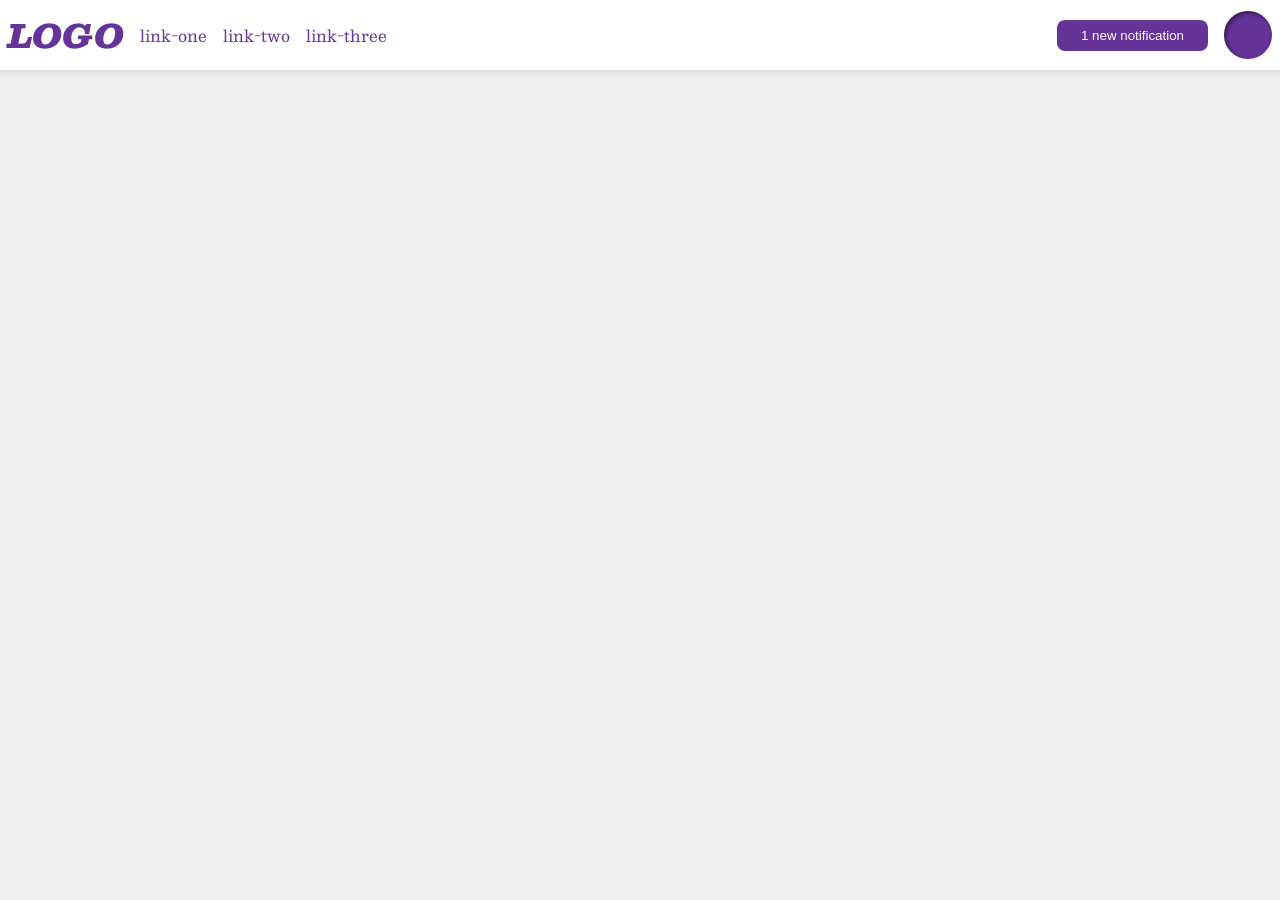
<file: foundations/flex/03-flex-header-2/index.html>
<!DOCTYPE html>
<html lang="en">
  <head>
    <meta charset="UTF-8">
    <meta http-equiv="X-UA-Compatible" content="IE=edge">
    <meta name="viewport" content="width=device-width, initial-scale=1.0">
    <title>Flex Header 2</title>
    <link rel="stylesheet" href="style.css">
  </head>
  <body>
    <div class="header">
      <div class="header-items">
        <div class="logo">
          LOGO
        </div>
        <ul class="links">
          <li><a href="https://google.com">link-one</a></li>
          <li><a href="https://google.com">link-two</a></li>
          <li><a href="https://google.com">link-three</a></li>
        </ul>
      </div>
      <div class="header-items">
        <button class="notifications">
          1 new notification
        </button>
        <div class="profile-image"></div>
      </div>
    </div>
  </body>
</html>
</file>
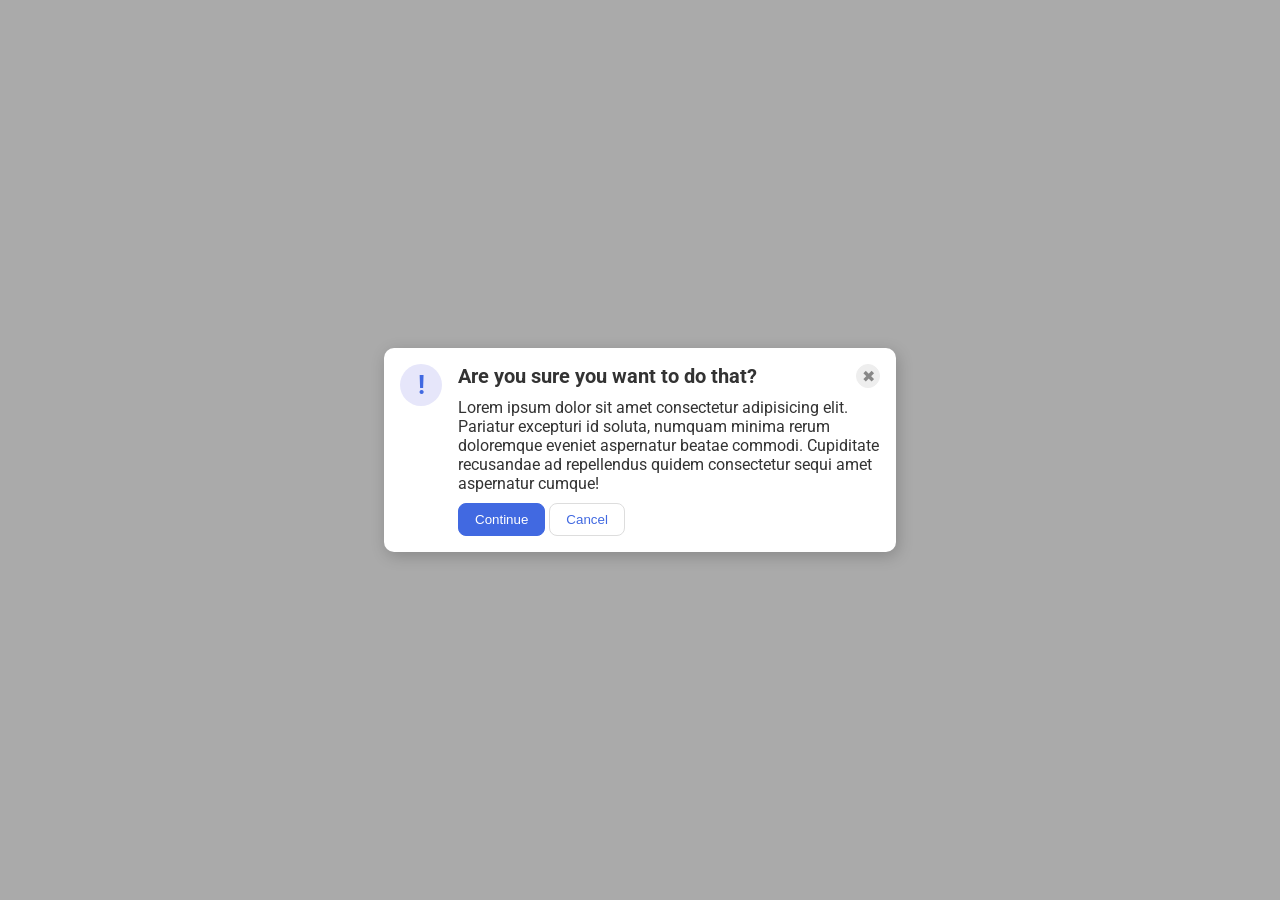
<file: foundations/flex/05-flex-modal/index.html>
<!DOCTYPE html>
<html lang="en">
  <head>
    <meta charset="UTF-8">
    <meta http-equiv="X-UA-Compatible" content="IE=edge">
    <meta name="viewport" content="width=device-width, initial-scale=1.0">
    <link rel="stylesheet" href="style.css">
    <title>Modal</title>
  </head>
  <body>
    <div class="modal container">
      <div class="icon">!</div>
      <div class="container main">
        <div class="header container">Are you sure you want to do that?
          <button class="close-button">✖</button>
        </div>
        <div class="text">Lorem ipsum dolor sit amet consectetur adipisicing elit. Pariatur excepturi id soluta, numquam minima rerum doloremque eveniet aspernatur beatae commodi. Cupiditate recusandae ad repellendus quidem consectetur sequi amet aspernatur cumque!</div>
        <div>
          <button class="continue">Continue</button>
          <button class="cancel">Cancel</button>
        </div>
      </div>
    </div>
  </body>
</html>
</file>
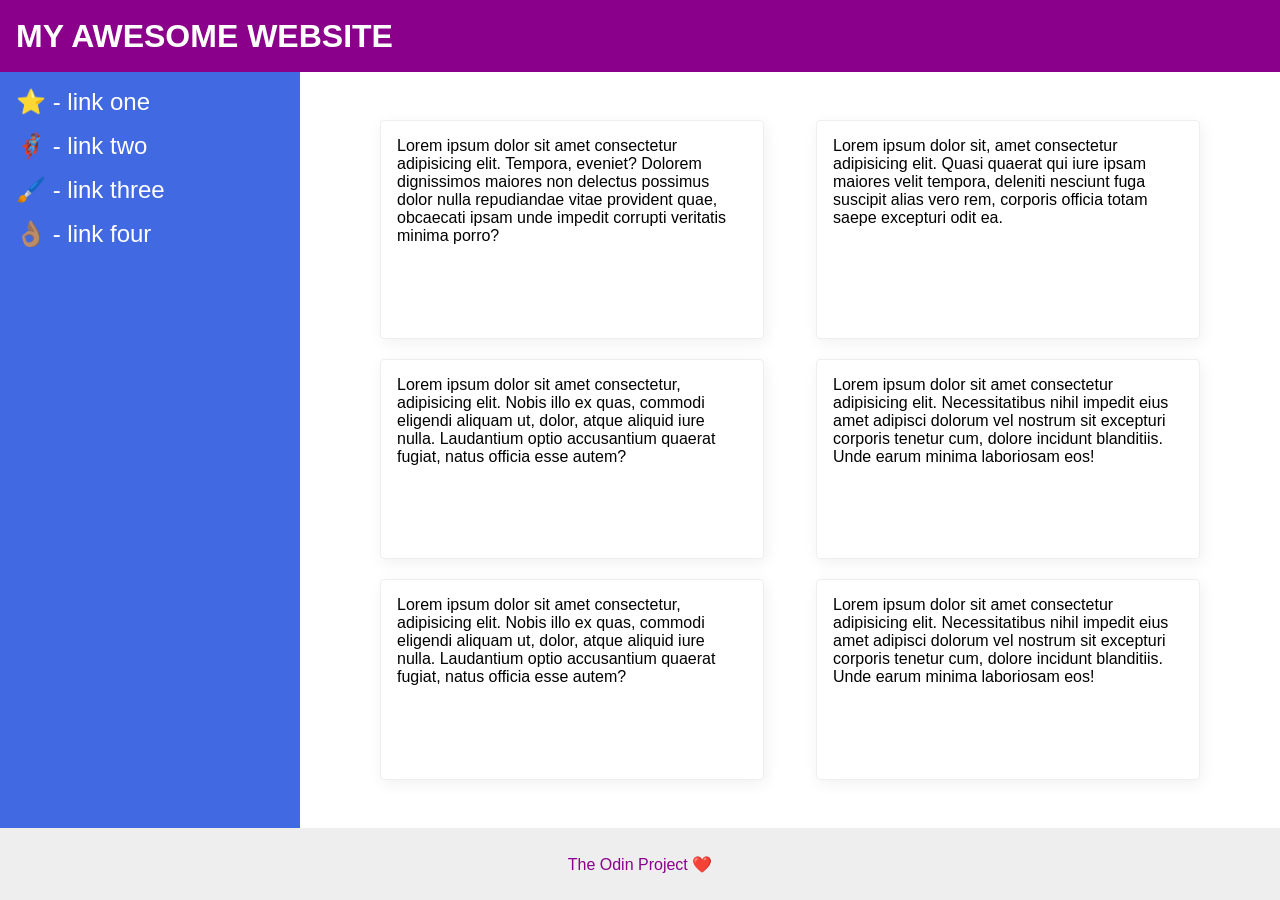
<file: foundations/flex/07-flex-layout-2/index.html>
<!DOCTYPE html>
<html lang="en">
  <head>
    <meta charset="UTF-8">
    <meta http-equiv="X-UA-Compatible" content="IE=edge">
    <meta name="viewport" content="width=device-width, initial-scale=1.0">
    <title>The Holy Grail</title>
    <link rel="stylesheet" href="style.css">
  </head>
  <body>
    <div class="header">
      MY AWESOME WEBSITE
    </div>
    
    <div class="content">
      <div class="sidebar">
        <ul>
          <li><a href="#">⭐ - link one</a></li>
          <li><a href="#">🦸🏽‍♂️ - link two</a></li>
          <li><a href="#">🖌️ - link three</a></li>
          <li><a href="#">👌🏽 - link four</a></li>
        </ul>
      </div>
      <div class="cards">
        <div class="card">Lorem ipsum dolor sit amet consectetur adipisicing elit. Tempora, eveniet? Dolorem dignissimos maiores non delectus possimus dolor nulla repudiandae vitae provident quae, obcaecati ipsam unde impedit corrupti veritatis minima porro?</div>
        <div class="card">Lorem ipsum dolor sit, amet consectetur adipisicing elit. Quasi quaerat qui iure ipsam maiores velit tempora, deleniti nesciunt fuga suscipit alias vero rem, corporis officia totam saepe excepturi odit ea.</div>
        <div class="card">Lorem ipsum dolor sit amet consectetur, adipisicing elit. Nobis illo ex quas, commodi eligendi aliquam ut, dolor, atque aliquid iure nulla. Laudantium optio accusantium quaerat fugiat, natus officia esse autem?</div>
        <div class="card">Lorem ipsum dolor sit amet consectetur adipisicing elit. Necessitatibus nihil impedit eius amet adipisci dolorum vel nostrum sit excepturi corporis tenetur cum, dolore incidunt blanditiis. Unde earum minima laboriosam eos!</div>
        <div class="card">Lorem ipsum dolor sit amet consectetur, adipisicing elit. Nobis illo ex quas, commodi eligendi aliquam ut, dolor, atque aliquid iure nulla. Laudantium optio accusantium quaerat fugiat, natus officia esse autem?</div>
        <div class="card">Lorem ipsum dolor sit amet consectetur adipisicing elit. Necessitatibus nihil impedit eius amet adipisci dolorum vel nostrum sit excepturi corporis tenetur cum, dolore incidunt blanditiis. Unde earum minima laboriosam eos!</div>
      </div>
    </div>

    <div class="footer">
      The Odin Project ❤️
    </div>
  </body>
</html>
</file>
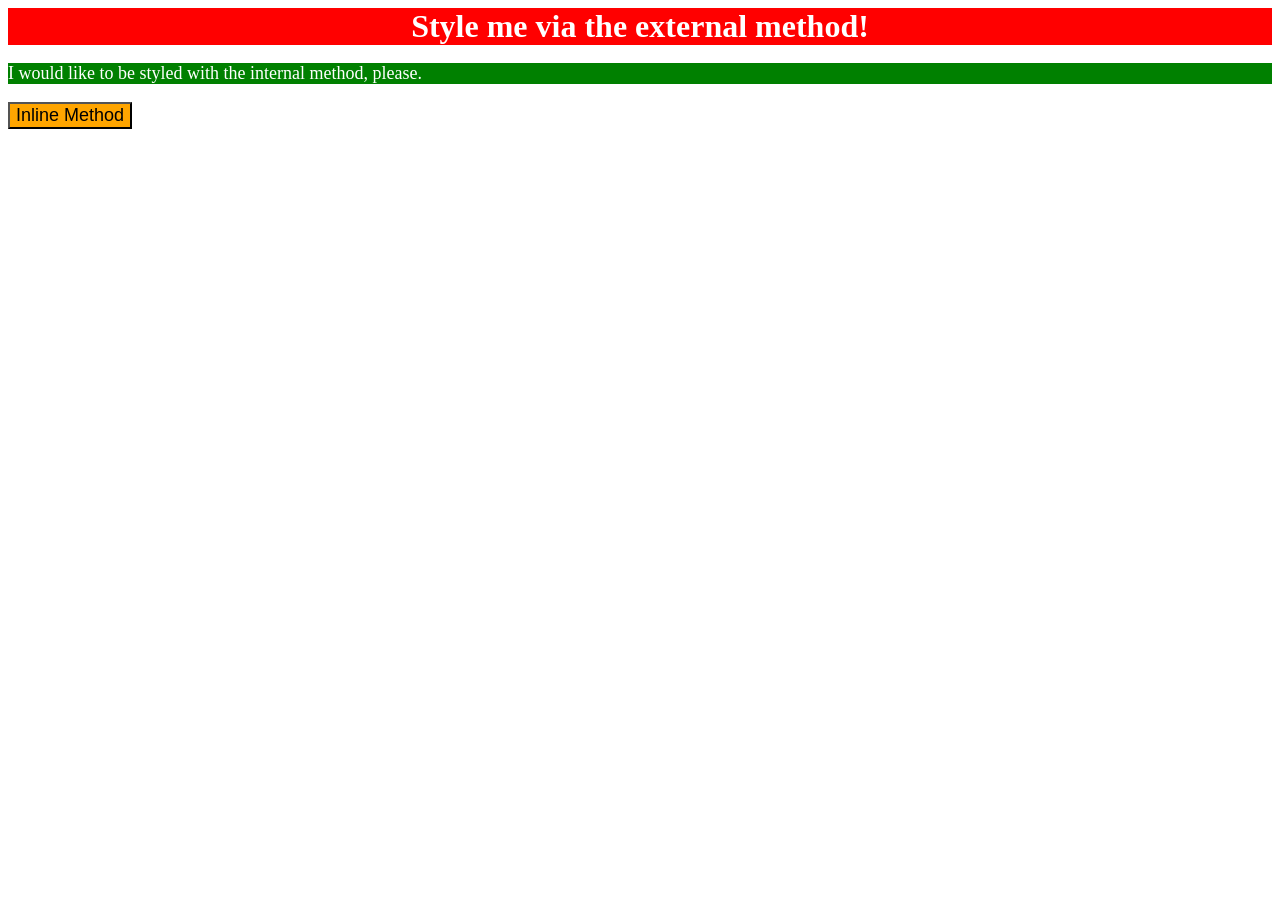
<file: foundations/intro-to-css/01-css-methods/index.html>
<!DOCTYPE html>
<html lang="en">
  <head>
    <meta charset="UTF-8">
    <meta http-equiv="X-UA-Compatible" content="IE=edge">
    <meta name="viewport" content="width=device-width, initial-scale=1.0">
    <link rel="stylesheet" href="style.css">
    <style>
      p {
        background-color: green;
        color: white;
        font-size: 18px;
      }
    </style>
    <title>Methods for Adding CSS</title>
  </head>
  <body>
    <div>Style me via the external method!</div>
    <p>I would like to be styled with the internal method, please.</p>
    <button style="background: orange; font-size: 18px;">Inline Method</button>
  </body>
</html>
</file>
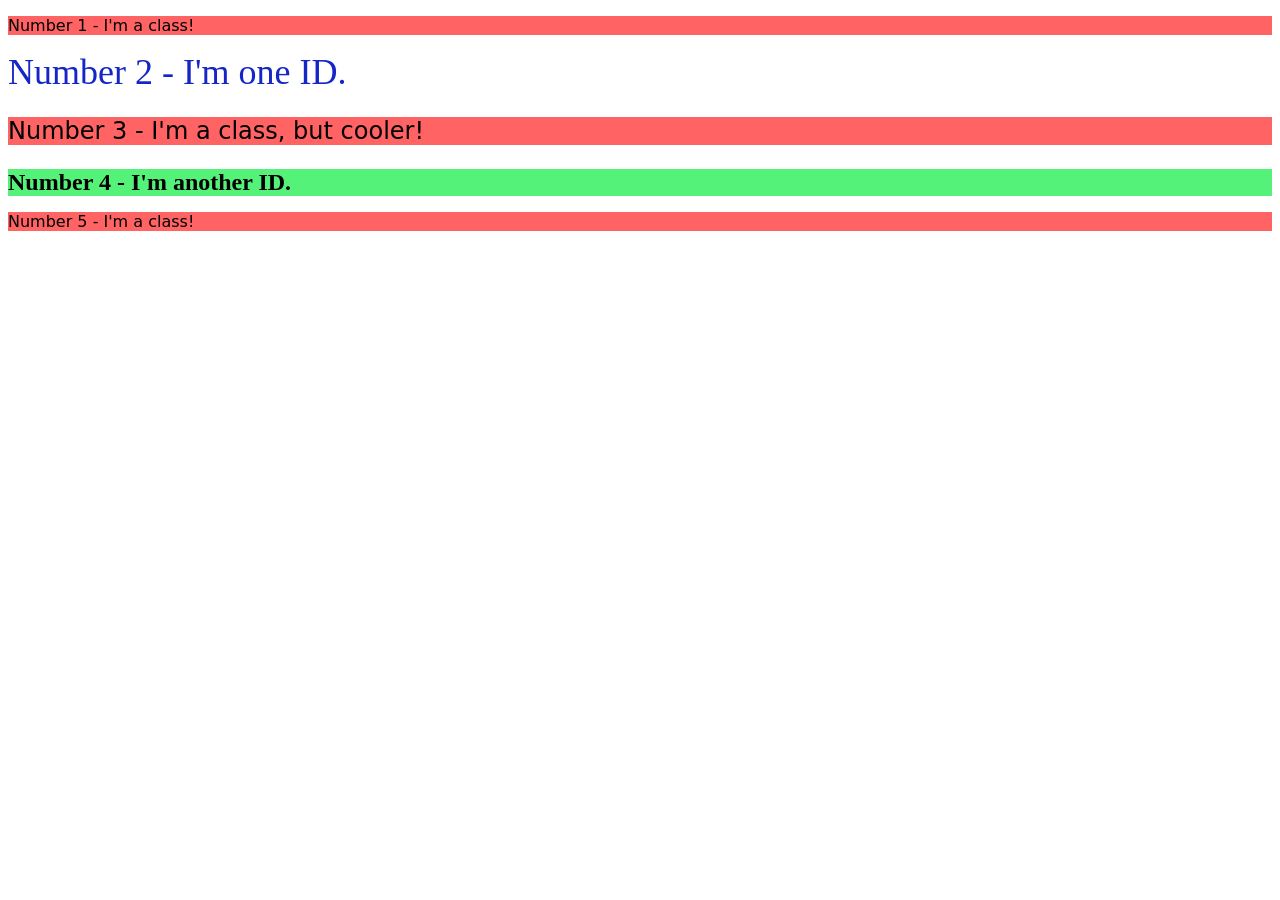
<file: foundations/intro-to-css/02-class-id-selectors/index.html>
<!DOCTYPE html>
<html lang="en">
  <head>
    <meta charset="UTF-8">
    <meta http-equiv="X-UA-Compatible" content="IE=edge">
    <meta name="viewport" content="width=device-width, initial-scale=1.0">
    <title>Class and ID Selectors</title>
    <link rel="stylesheet" href="style.css">
  </head>
  <body>
    <p class="odd">Number 1 - I'm a class!</p>
    <div id="number-two">Number 2 - I'm one ID.</div>
    <p class="odd third">Number 3 - I'm a class, but cooler!</p>
    <div id="number-four">Number 4 - I'm another ID.</div>
    <p class="odd">Number 5 - I'm a class!</p>
  </body>
</html>
</file>
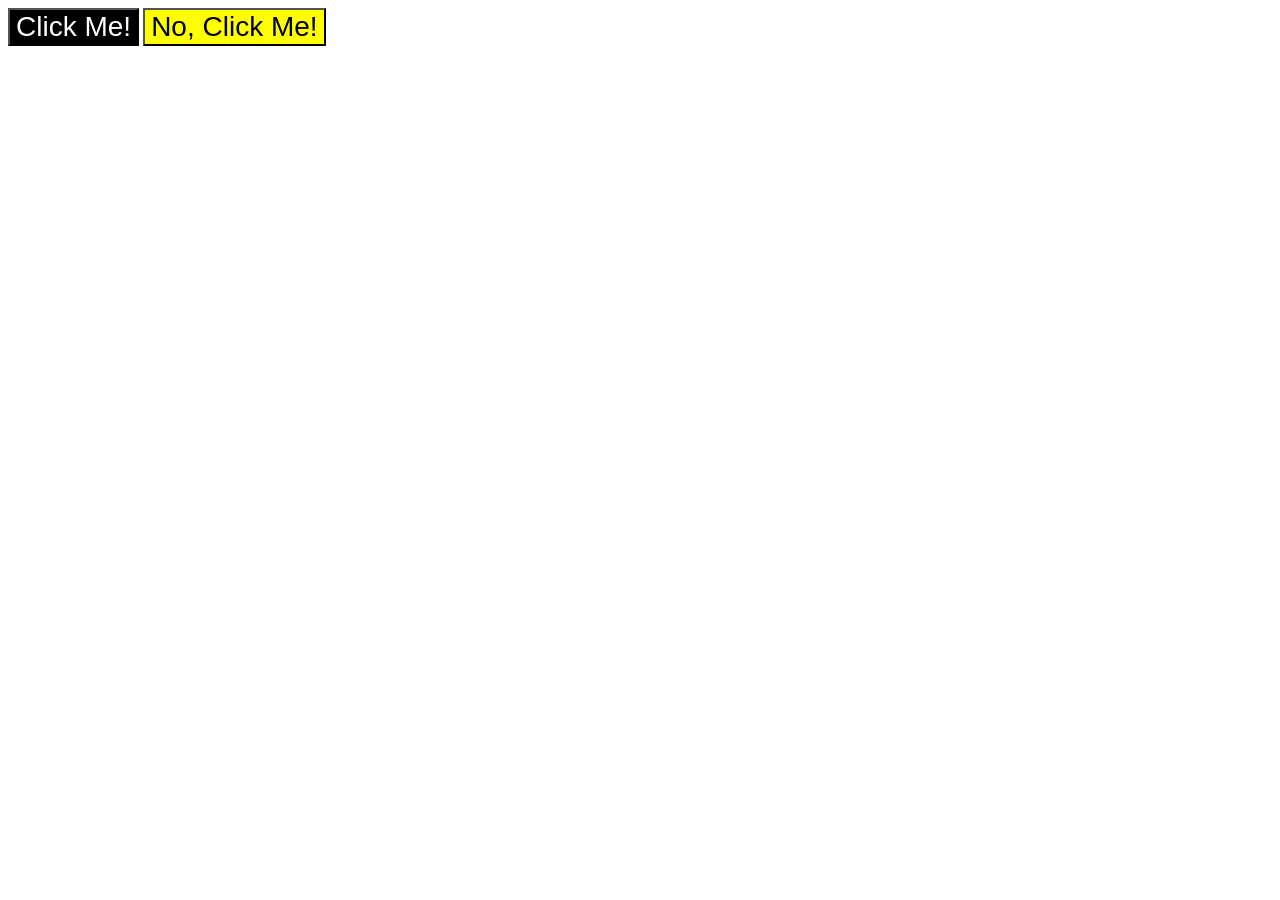
<file: foundations/intro-to-css/03-grouping-selectors/index.html>
<!DOCTYPE html>
<html lang="en">
  <head>
    <meta charset="UTF-8">
    <meta http-equiv="X-UA-Compatible" content="IE=edge">
    <meta name="viewport" content="width=device-width, initial-scale=1.0">
    <title>Grouping Selectors</title>
    <link rel="stylesheet" href="style.css">
  </head>
  <body>
    <button class="first">Click Me!</button>
    <button class="second">No, Click Me!</button>
  </body>
</html>
</file>
<file: foundations/flex/03-flex-header-2/style.css>
/* this is some magical font-importing.  
you'll learn about it later. */
@import url('https://fonts.googleapis.com/css2?family=Besley:ital,wght@0,400;1,900&display=swap');

body {
  margin: 0;
  background: #eee;
  font-family: Besley, serif;
}

.header {
  background: white;
  border-bottom: 1px solid #ddd;
  box-shadow: 0 0 8px rgba(0,0,0,.1);
  display: flex;
  justify-content: space-between;
  align-items: center;
  padding: 8px;
}

.header-items{
  display: flex;
  align-items: center;
  gap: 16px;
}

.profile-image {
  background: rebeccapurple;
  box-shadow: inset 2px 2px 4px rgba(0,0,0,.5);
  border-radius: 50%;
  width: 48px;
  height: 48px;
  flex: 0 0 auto;
}

.logo {
  color: rebeccapurple;
  font-size: 32px;
  font-weight: 900;
  font-style: italic;
}

button {
  border: none;
  border-radius: 8px;
  background: rebeccapurple;
  color: white;
  padding: 8px 24px;
}

a {
  /* this removes the line under our links */
  text-decoration: none;
  color: rebeccapurple;
}

ul {
  list-style-type: none;
  display: flex;
  margin: 0;
  padding: 0;
  gap: 16px;
}
</file>
<file: foundations/flex/05-flex-modal/style.css>
@import url('https://fonts.googleapis.com/css2?family=Roboto:wght@400;700&display=swap');

html, body {
  height: 100%;
}

body {
  font-family: Roboto, sans-serif;
  margin: 0;
  background: #aaa;
  color: #333;
  /* I'll give you this one for free lol */
  display: flex;
  align-items: center;
  justify-content: center;
}

.modal {
  background: white;
  width: 480px;
  border-radius: 10px;
  box-shadow: 2px 4px 16px rgba(0,0,0,.2);
  padding: 16px;
}

.icon {
  color: royalblue;
  font-size: 26px;
  font-weight: 700;
  background: lavender;
  width: 42px;
  height: 42px;
  border-radius: 50%;
  display: flex;
  align-items: center;
  justify-content: center;
  flex-shrink: 0;
}

.close-button {
  background: #eee;
  border-radius: 50%;
  color: #888;
  font-weight: 400;
  font-size: 16px;
  height: 24px;
  width: 24px;
  display: flex;
  align-items: center;
  justify-content: center;
  border: 1px solid #eee;
  padding: 0;
}

button {
  cursor: pointer;
  padding: 8px 16px;
  border-radius: 8px;
}

button.continue {
  background: royalblue;
  border: 1px solid royalblue;
  color: white;
}

button.cancel {
  background: white;
  border: 1px solid #ddd;
  color: royalblue;
}

.container{
  display: flex;
  gap: 16px;
}

.container.header{
  justify-content: space-between;
  align-items: center;
}

.header{
  font-size: 20px;
  font-weight: bold;
}

.container.main{
  flex-direction: column;
  gap: 10px;
}
</file>
<file: foundations/flex/07-flex-layout-2/style.css>
body {
  font-family: -apple-system, BlinkMacSystemFont, 'Segoe UI', Roboto, Oxygen, Ubuntu, Cantarell, 'Open Sans', 'Helvetica Neue', sans-serif;
  margin: 0;
  min-height: 100vh;
  display: flex;
  flex-direction: column;
  justify-content: space-between;
}

.header {
  height: 72px;
  background: darkmagenta;
  color: white;
  display: flex;
  align-items: center;
  padding: 0 16px;
  font-size: 32px;
  font-weight: 900;
}

.footer {
  height: 72px;
  background: #eee;
  color: darkmagenta;
  display: flex;
  justify-content: center;
  align-items: center;
}

.sidebar {
  width: 300px;
  background: royalblue;
  box-sizing: border-box;
  flex: 0 0 300px;
  padding: 16px;
}

.card {
  border: 1px solid #eee;
  box-shadow: 2px 4px 16px rgba(0,0,0,.06);
  border-radius: 4px;
  flex: 0 0 350px;
  padding: 16px;
}

.content{
  display: flex;
  flex: auto;
}

.cards {
  padding: 48px;
  display: flex;
  flex: 1 1 auto;
  flex-wrap: wrap;
  justify-content: space-evenly;
  align-items: stretch;
  gap: 20px;
}

ul {
  list-style: none;
  margin: 0;
  padding: 0;
}

li {
  margin-bottom: 16px;
}

a {
  text-decoration: none;
  font-size: 24px;
  color: white;
}
</file>
<file: foundations/intro-to-css/01-css-methods/style.css>
div {
    background-color: red;
    color: white;
    font-size: 32px;
    text-align: center;
    font-weight: bold;
}
</file>
<file: foundations/intro-to-css/02-class-id-selectors/style.css>
/* Add CSS Styling */
.odd {
    background-color: #FF6363;
    font-family: Verdana, 'DejaVu Sans', sans-serif;
}

.third,
#number-four{
    font-size: 24px;
}

#number-two{
    color: rgb(20, 38, 199);
    font-size: 36px;
}

#number-four{
    background-color: hsl(134, 86%, 64%);
    font-weight: bold;
}
</file>
<file: foundations/intro-to-css/03-grouping-selectors/style.css>
/* Add CSS Styling */
.first,
.second{
    font-size: 28px;
    font-family: Helvetica, "Times New Roman", sans-serif;
}

.first{
    background-color: black;
    color: white;
}

.second{
    background-color: yellow;
}
</file>
